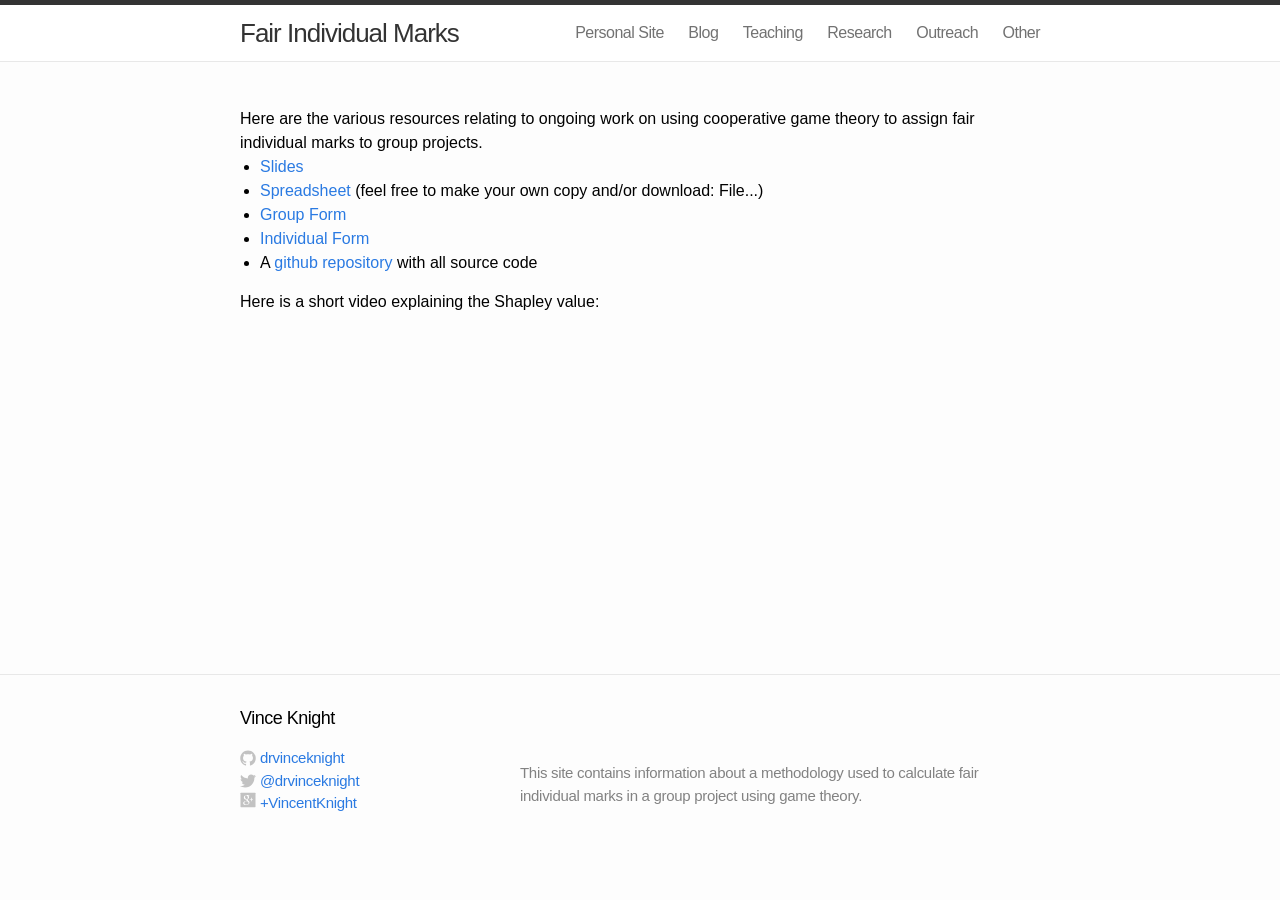
<file: index.html>
<head>
<meta charset="utf-8">
<meta http-equiv="X-UA-Compatible" content="IE=edge">
<title>Fair Individual Marks</title>
<meta name="viewport" content="width=device-width">
<link rel="icon" href="./favicon.ico" type="image/x-icon" />
<link rel="stylesheet" href="main.css">

<script>
(function(i,s,o,g,r,a,m){i['GoogleAnalyticsObject']=r;i[r]=i[r]||function(){
(i[r].q=i[r].q||[]).push(arguments)},i[r].l=1*new Date();a=s.createElement(o),
m=s.getElementsByTagName(o)[0];a.async=1;a.src=g;m.parentNode.insertBefore(a,m)
})(window,document,'script','//www.google-analytics.com/analytics.js','ga');

ga('create', 'UA-38016329-2', 'auto');
ga('send', 'pageview');

</script>

</head>
<header class="site-header">

    <div class="wrap">

     <a class="site-title" href="./index.html">Fair Individual Marks</a>

     <nav class="site-nav">
       <a href="#" class="menu-icon">
         <svg version="1.1" xmlns="http://www.w3.org/2000/svg" xmlns:xlink="http://www.w3.org/1999/xlink" x="0px" y="0px"
            viewBox="0 0 18 15" enable-background="new 0 0 18 15" xml:space="preserve">
           <path fill="#505050" d="M18,1.484c0,0.82-0.665,1.484-1.484,1.484H1.484C0.665,2.969,0,2.304,0,1.484l0,0C0,0.665,0.665,0,1.484,0
             h15.031C17.335,0,18,0.665,18,1.484L18,1.484z"/>
           <path fill="#505050" d="M18,7.516C18,8.335,17.335,9,16.516,9H1.484C0.665,9,0,8.335,0,7.516l0,0c0-0.82,0.665-1.484,1.484-1.484
             h15.031C17.335,6.031,18,6.696,18,7.516L18,7.516z"/>
           <path fill="#505050" d="M18,13.516C18,14.335,17.335,15,16.516,15H1.484C0.665,15,0,14.335,0,13.516l0,0
             c0-0.82,0.665-1.484,1.484-1.484h15.031C17.335,12.031,18,12.696,18,13.516L18,13.516z"/>
         </svg>
       </a>
      <div class="trigger">
          <a class="page-link" href="https://drvinceknight.github.io/">Personal Site</a>
          <a class="page-link" href="https://drvinceknight.github.io/unpeudemath">Blog</a>
          <a class="page-link" href="https://drvinceknight.github.io/teaching">Teaching</a>
          <a class="page-link" href="https://drvinceknight.github.io/research">Research</a>
          <a class="page-link" href="https://drvinceknight.github.io/outreach">Outreach</a>
          <a class="page-link" href="https://drvinceknight.github.io/other">Other</a>
      </div>
     </nav>

    </div>
</header>

            <body>
            <div class="page-content">
            <div class="wrap">
            <div class="home">

                <p>Here are the various resources relating to ongoing work on using cooperative game theory to assign fair individual marks to group projects.

                <ul>
                    <li><a href="./talk.html" target="_blank">Slides</a></li>
                    <li><a href="https://docs.google.com/spreadsheet/ccc?key=0Ah_zrw5uAafbdFBfVmdyUUZweXhFNTRTWGlSOXlKNUE#gid=1" target="_blank">Spreadsheet</a> (feel free to make your own copy and/or download: File...)</li>
                    <li><a href="./Group_Forms/Group_Form.pdf" target="_blank">Group Form</a></li>
                    <li><a href="./Group_Forms/Individual_Form.pdf" target="_blank">Individual Form</a></li>
                    <li>A <a href="https://github.com/drvinceknight/Assigning_Fair_Individual_Marks_To_Group_Projects/tree/master/Shappy" target="_blank">github repository</a> with all source code</li>
                </ul>
                </p>

                <p>
                Here is a short video explaining the Shapley value:
                <center>
                <iframe width="560" height="315" src="//www.youtube.com/embed/aThG4YAFErw" frameborder="0" allowfullscreen></iframe>
                </center>
                </p>


            </div>
            </div>
            </div>
            <footer class="site-footer">

<div class="wrap">

<h2 class="footer-heading">Vince Knight</h2>

<div class="footer-col-1 column">
  <ul>
    <li>
      <a href="https://github.com/drvinceknight">
        <span class="icon github">
          <svg version="1.1" class="github-icon-svg" xmlns="http://www.w3.org/2000/svg" xmlns:xlink="http://www.w3.org/1999/xlink" x="0px" y="0px"
             viewBox="0 0 16 16" enable-background="new 0 0 16 16" xml:space="preserve">
            <path fill-rule="evenodd" clip-rule="evenodd" fill="#C2C2C2" d="M7.999,0.431c-4.285,0-7.76,3.474-7.76,7.761
            c0,3.428,2.223,6.337,5.307,7.363c0.388,0.071,0.53-0.168,0.53-0.374c0-0.184-0.007-0.672-0.01-1.32
            c-2.159,0.469-2.614-1.04-2.614-1.04c-0.353-0.896-0.862-1.135-0.862-1.135c-0.705-0.481,0.053-0.472,0.053-0.472
            c0.779,0.055,1.189,0.8,1.189,0.8c0.692,1.186,1.816,0.843,2.258,0.645c0.071-0.502,0.271-0.843,0.493-1.037
            C4.86,11.425,3.049,10.76,3.049,7.786c0-0.847,0.302-1.54,0.799-2.082C3.768,5.507,3.501,4.718,3.924,3.65
            c0,0,0.652-0.209,2.134,0.796C6.677,4.273,7.34,4.187,8,4.184c0.659,0.003,1.323,0.089,1.943,0.261
            c1.482-1.004,2.132-0.796,2.132-0.796c0.423,1.068,0.157,1.857,0.077,2.054c0.497,0.542,0.798,1.235,0.798,2.082
            c0,2.981-1.814,3.637-3.543,3.829c0.279,0.24,0.527,0.713,0.527,1.437c0,1.037-0.01,1.874-0.01,2.129
            c0,0.208,0.14,0.449,0.534,0.373c3.081-1.028,5.302-3.935,5.302-7.362C15.76,3.906,12.285,0.431,7.999,0.431z"/>
          </svg>
        </span>
        <span class="username">drvinceknight</span>
      </a>
    </li>
    <li>
      <a href="https://twitter.com/@drvinceknight">
        <span class="icon twitter">
          <svg version="1.1" class="twitter-icon-svg" xmlns="http://www.w3.org/2000/svg" xmlns:xlink="http://www.w3.org/1999/xlink" x="0px" y="0px"
             viewBox="0 0 16 16" enable-background="new 0 0 16 16" xml:space="preserve">
            <path fill="#C2C2C2" d="M15.969,3.058c-0.586,0.26-1.217,0.436-1.878,0.515c0.675-0.405,1.194-1.045,1.438-1.809
            c-0.632,0.375-1.332,0.647-2.076,0.793c-0.596-0.636-1.446-1.033-2.387-1.033c-1.806,0-3.27,1.464-3.27,3.27
            c0,0.256,0.029,0.506,0.085,0.745C5.163,5.404,2.753,4.102,1.14,2.124C0.859,2.607,0.698,3.168,0.698,3.767
            c0,1.134,0.577,2.135,1.455,2.722C1.616,6.472,1.112,6.325,0.671,6.08c0,0.014,0,0.027,0,0.041c0,1.584,1.127,2.906,2.623,3.206
            C3.02,9.402,2.731,9.442,2.433,9.442c-0.211,0-0.416-0.021-0.615-0.059c0.416,1.299,1.624,2.245,3.055,2.271
            c-1.119,0.877-2.529,1.4-4.061,1.4c-0.264,0-0.524-0.015-0.78-0.046c1.447,0.928,3.166,1.469,5.013,1.469
            c6.015,0,9.304-4.983,9.304-9.304c0-0.142-0.003-0.283-0.009-0.423C14.976,4.29,15.531,3.714,15.969,3.058z"/>
          </svg>
        </span>
        <span class="username">@drvinceknight</span>
      </a>
    </li>
    <li>
      <a href="https://plus.google.com/+VincentKnight">
        <span class="icon G+">
            <svg version="1.1" id="Layer_1" xmlns="http://www.w3.org/2000/svg" xmlns:xlink="http://www.w3.org/1999/xlink" x="0px" y="0px"
                 width="16px" height="16px" viewBox="0 0 134.658 131.646" enable-background="new 0 0 134.658 131.646"
                 xml:space="preserve">
            <g>
                <path fill="#C2C2C2" d="M126.515,4.109H8.144c-2.177,0-3.94,1.763-3.94,3.938v115.546c0,2.179,1.763,3.942,3.94,3.942h118.371
                    c2.177,0,3.94-1.764,3.94-3.942V8.048C130.455,5.872,128.691,4.109,126.515,4.109z"/>
                <g>
                    <path fill="#FFFFFF" d="M70.479,71.845l-3.983-3.093c-1.213-1.006-2.872-2.334-2.872-4.765c0-2.441,1.659-3.993,3.099-5.43
                        c4.64-3.652,9.276-7.539,9.276-15.73c0-8.423-5.3-12.854-7.84-14.956h6.849l7.189-4.517H60.418
                        c-5.976,0-14.588,1.414-20.893,6.619c-4.752,4.1-7.07,9.753-7.07,14.842c0,8.639,6.633,17.396,18.346,17.396
                        c1.106,0,2.316-0.109,3.534-0.222c-0.547,1.331-1.1,2.439-1.1,4.32c0,3.431,1.763,5.535,3.317,7.528
                        c-4.977,0.342-14.268,0.893-21.117,5.103c-6.523,3.879-8.508,9.525-8.508,13.51c0,8.202,7.731,15.842,23.762,15.842
                        c19.01,0,29.074-10.519,29.074-20.932C79.764,79.709,75.344,75.943,70.479,71.845z M56,59.107
                        c-9.51,0-13.818-12.294-13.818-19.712c0-2.888,0.547-5.87,2.428-8.199c1.773-2.218,4.861-3.657,7.744-3.657
                        c9.168,0,13.923,12.404,13.923,20.382c0,1.996-0.22,5.533-2.762,8.09C61.737,57.785,58.762,59.107,56,59.107z M56.109,103.65
                        c-11.826,0-19.452-5.657-19.452-13.523c0-7.864,7.071-10.524,9.504-11.405c4.64-1.561,10.611-1.779,11.607-1.779
                        c1.105,0,1.658,0,2.538,0.111c8.407,5.983,12.056,8.965,12.056,14.629C72.362,98.542,66.723,103.65,56.109,103.65z"/>
                    <polygon fill="#FFFFFF" points="98.393,58.938 98.393,47.863 92.923,47.863 92.923,58.938 81.866,58.938 81.866,64.469
                        92.923,64.469 92.923,75.612 98.393,75.612 98.393,64.469 109.506,64.469 109.506,58.938       "/>
                </g>
            </g>
            </svg>
        </span>
        <span class="username">+VincentKnight</span>
      </a>
    </li>
  </ul>
</div>

<div class="footer-col-2 column">
  <p class="text">This site contains information about a methodology used to calculate fair individual marks in a group project using game theory.</p>
</div>

</div>

</footer>
</body>
</file>
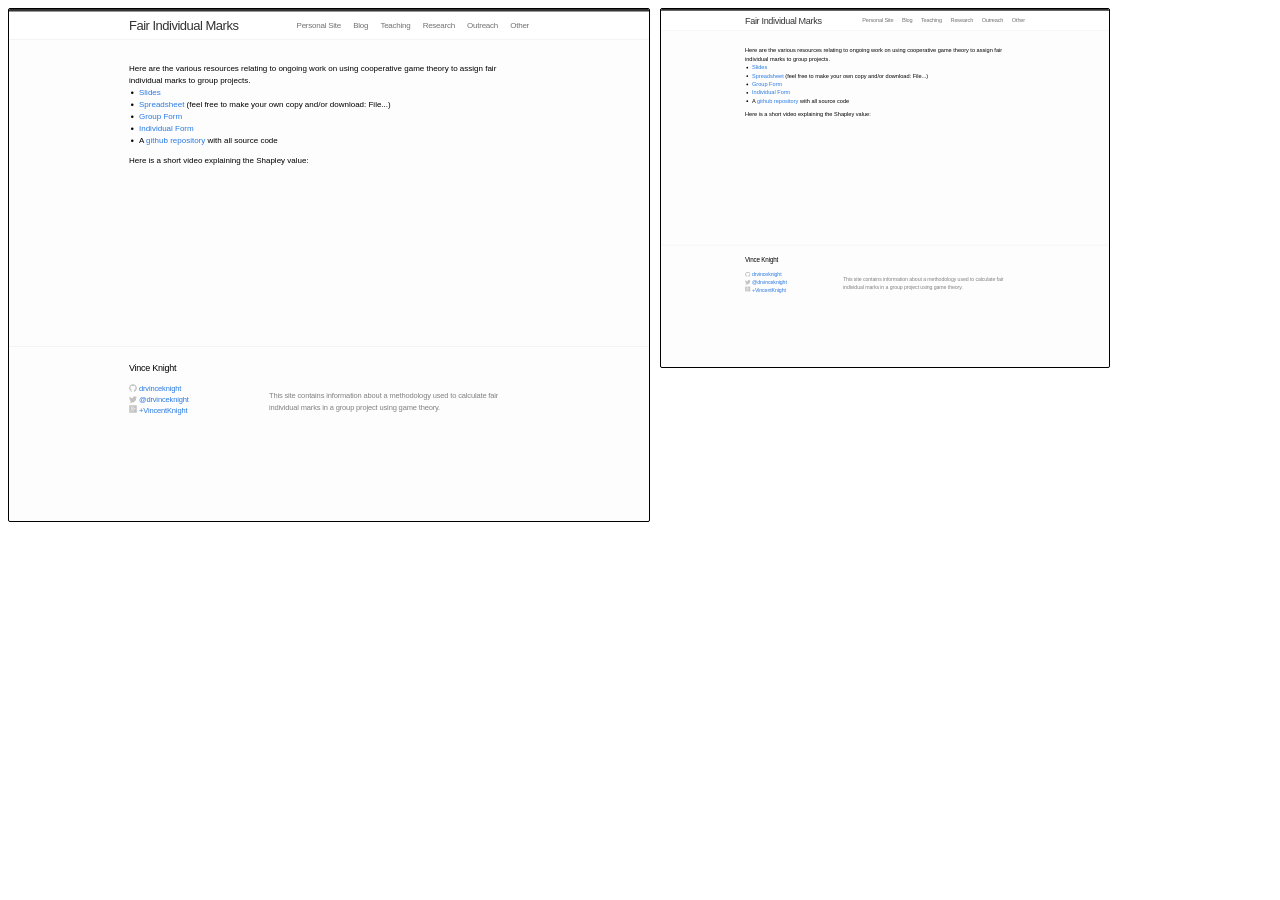
<file: plugin/notes/notes.html>
<!doctype html>
<html lang="en">
	<head>
		<meta charset="utf-8">

		<title>reveal.js - Slide Notes</title>

		<style>
			body {
				font-family: Helvetica;
			}

			#notes {
				font-size: 24px;
				width: 640px;
				margin-top: 5px;
			}

			#wrap-current-slide {
				width: 640px;
				height: 512px;
				float: left;
				overflow: hidden;
			}

			#current-slide {
				width: 1280px;
				height: 1024px;
				border: none;

				-webkit-transform-origin: 0 0;
					 -moz-transform-origin: 0 0;
						-ms-transform-origin: 0 0;
						 -o-transform-origin: 0 0;
								transform-origin: 0 0;

				-webkit-transform: scale(0.5);
					 -moz-transform: scale(0.5);
						-ms-transform: scale(0.5);
						 -o-transform: scale(0.5);
								transform: scale(0.5);
			}

			#wrap-next-slide {
				width: 448px;
				height: 358px;
				float: left;
				margin: 0 0 0 10px;
				overflow: hidden;
			}

			#next-slide {
				width: 1280px;
				height: 1024px;
				border: none;

				-webkit-transform-origin: 0 0;
					 -moz-transform-origin: 0 0;
						-ms-transform-origin: 0 0;
						 -o-transform-origin: 0 0;
								transform-origin: 0 0;

				-webkit-transform: scale(0.35);
					 -moz-transform: scale(0.35);
						-ms-transform: scale(0.35);
						 -o-transform: scale(0.35);
								transform: scale(0.35);
			}

			.slides {
				position: relative;
				margin-bottom: 10px;
				border: 1px solid black;
				border-radius: 2px;
				background: rgb(28, 30, 32);
			}

			.slides span {
				position: absolute;
				top: 3px;
				left: 3px;
				font-weight: bold;
				font-size: 14px;
				color: rgba( 255, 255, 255, 0.9 );
			}
		</style>
	</head>

	<body>

		<div id="wrap-current-slide" class="slides">
			<iframe src="../../index.html" width="1280" height="1024" id="current-slide"></iframe>
		</div>

		<div id="wrap-next-slide" class="slides">
			<iframe src="../../index.html" width="640" height="512" id="next-slide"></iframe>
			<span>UPCOMING:</span>
		</div>
		<div id="notes"></div>

		<script src="../../plugin/markdown/showdown.js"></script>
		<script>
			window.addEventListener( 'load', function() {

				(function( window, undefined ) {
					var notes = document.getElementById( 'notes' ),
						currentSlide = document.getElementById( 'current-slide' ),
						nextSlide = document.getElementById( 'next-slide' );

					window.addEventListener( 'message', function( event ) {
						var data = JSON.parse( event.data );
						// No need for updating the notes in case of fragment changes
						if ( data.notes !== undefined) {
							if( data.markdown ) {
								notes.innerHTML = (new Showdown.converter()).makeHtml( data.notes );
							}
							else {
								notes.innerHTML = data.notes;
							}
						}

						// Update the note slides
						currentSlide.contentWindow.Reveal.slide( data.indexh, data.indexv );
						nextSlide.contentWindow.Reveal.slide( data.nextindexh, data.nextindexv );

						// Showing and hiding fragments
						if( data.fragment === 'next' ) {
							currentSlide.contentWindow.Reveal.nextFragment();
						}
						else if( data.fragment === 'prev' ) {
							currentSlide.contentWindow.Reveal.prevFragment();
						}

					}, false );

				})( window );

			}, false );

		</script>
	</body>
</html>
</file>
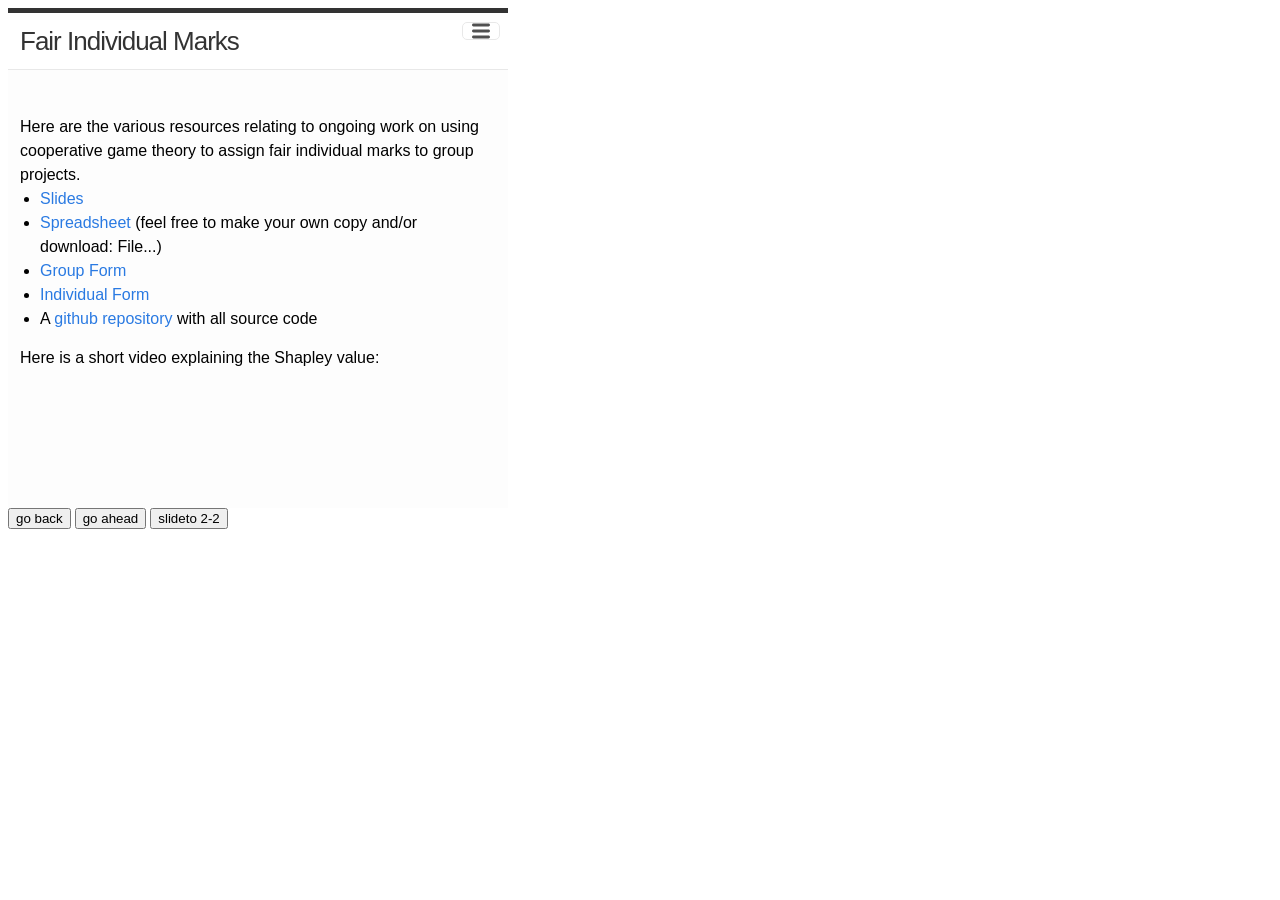
<file: plugin/postmessage/example.html>
<html>
	<body>

		<iframe id="reveal" src="../../index.html" style="border: 0;" width="500" height="500"></iframe>

		<div>
			<input id="back" type="button" value="go back"/>
			<input id="ahead" type="button" value="go ahead"/>
			<input id="slideto" type="button" value="slideto 2-2"/>
		</div>

		<script>

			(function (){

				var back = document.getElementById( 'back' ),
						ahead = document.getElementById( 'ahead' ),
						slideto = document.getElementById( 'slideto' ),
						reveal =  window.frames[0];

					back.addEventListener( 'click', function () {
						
					reveal.postMessage( JSON.stringify({method: 'prev', args: []}), '*' );
				}, false );

				ahead.addEventListener( 'click', function (){
					reveal.postMessage( JSON.stringify({method: 'next', args: []}), '*' );
				}, false );

				slideto.addEventListener( 'click', function (){
					reveal.postMessage( JSON.stringify({method: 'slide', args: [2,2]}), '*' );
				}, false );

			}());

		</script>

	</body>
</html>
</file>
<file: main.css>
/* Base */
/* ----------------------------------------------------------*/

* {
  margin: 0;
  padding: 0;
}

html, body { height: 100%; }

body {
  font-family: Helvetica, Arial, sans-serif;
  font-size: 16px;
  line-height: 1.5;
  font-weight: 300;
  background-color: #fdfdfd;
}

p {margin-top: 15px;}

h1 {font-size: 1em; color: #fff; }
h2, h3, h4, h5, h6 { font-size: 100%; font-weight: 400; }

a         { color: #2a7ae2; text-decoration: none; }
a:hover   { color: #000; text-decoration: underline; }
a:visited { color: #205caa; }

/* Utility */

.wrap:before,
.wrap:after { content:""; display:table; }
.wrap:after { clear: both; }
.wrap {
  max-width: 800px;
  padding: 0 30px;
  margin: 0 auto;
  zoom: 1;
}


/* Layout Styles */
/* ----------------------------------------------------------*/

/* Site header */

.site-header {
  border-top: 5px solid #333;
  border-bottom: 1px solid #e8e8e8;
  min-height: 56px;
  background-color: white;
}

.site-title,
.site-title:hover,
.site-title:visited {
  display: block;
  color: #333;
  font-size: 26px;
  letter-spacing: -1px;
  float: left;
  line-height: 56px;
  position: relative;
  z-index: 1;
}

.site-nav {
  float: right;
  line-height: 56px;
}

.site-nav .menu-icon { display: none; }

.site-nav .page-link {
  margin-left: 20px;
  color: #727272;
  letter-spacing: -.5px;
}

/* Site footer */

.site-footer {
  border-top: 1px solid #e8e8e8;
  padding: 30px 0;
}

.footer-heading {
  font-size: 18px;
  font-weight: 300;
  letter-spacing: -.5px;
  margin-bottom: 15px;
}

.site-footer .column { float: left; margin-bottom: 15px; }

.footer-col-1 {
  width: 270px; /*fallback*/
  width: -webkit-calc(35% - 10px);
  width: -moz-calc(35% - 10px);
  width: -o-calc(35% - 10px);
  width: calc(35% - 10px);
  margin-right: 10px
}
.footer-col-2 {
  width: 410px; /*fallback*/
  width: -webkit-calc(65%);
  width: -moz-calc(65%);
  width: -o-calc(65%);
  width: calc(65%);
      <p class="text">{{ site.description }}</p>
}

.site-footer ul { list-style: none; }

.site-footer li,
.site-footer p {
  font-size: 15px;
  letter-spacing: -.3px;
  color: #828282;
}

.github-icon-svg,
.twitter-icon-svg {
  display: inline-block;
  width: 16px;
  height: 16px;
  position: relative;
  top: 3px;
}

.news { list-style-type: none; }

.news li { margin-bottom: 30px; }

.news .news-link {
  font-size: 20px;
  letter-spacing: -1px;
  line-height: 1;
}

.news .news-date {
  display: block;
  font-size: 20px;
  color: #818181;
}


/* Page Content styles */
/* ----------------------------------------------------------*/

.page-content {
  padding: 30px 0;
}

.page-content h1 {font-size: 1em; color: #818181; }

.page-content ul {padding: 0 20px ;}
.page-content ol {padding: 0 20px ;}



/* Home styles */
/* ----------------------------------------------------------*/

.home ul {padding: 0 20px ;}
.home ol {padding: 0 20px ;}

.home h1 { margin-bottom: 5px; margin-top: 20px; }

.posts { list-style-type: none; }

.posts li { margin-bottom: 30px; }

.posts .post-link {
  font-size: 24px;
  letter-spacing: -1px;
  line-height: 1;
}

.posts .post-date {
  display: block;
  font-size: 15px;
  color: #818181;
}

/* Post styles */
/* ----------------------------------------------------------*/

.post-header { margin: 10px 0 30px; }

.post-header h1 {
  font-size: 42px;
  letter-spacing: -1.75px;
  line-height: 1;
  font-weight: 300;
}

.post-header .meta {
  font-size: 15px;
  color: #818181;
  margin-top: 5px;
}

.post-content { margin: 0 0 30px; }

.post-content > * { margin: 20px 0; }


.post-content h1,
.post-content h2,
.post-content h3,
.post-content h4,
.post-content h5,
.post-content h6 {
  line-height: 1;
  font-weight: 300;
  margin: 40px 10 20px;
}

.post-content h2 {
  font-size: 32px;
  letter-spacing: -1.25px;
}

.post-content h3 {
  font-size: 26px;
  letter-spacing: -1px;
}

.post-content h4 {
  font-size: 20px;
  letter-spacing: -1px;
}

.post-content blockquote {
  border-left: 4px solid #e8e8e8;
  padding-left: 20px;
  font-size: 18px;
  opacity: .6;
  letter-spacing: -1px;
  font-style: italic;
  margin: 30px 0;
}

.post-content ul,
.post-content ol { padding-left: 20px; }

.post pre,
.post code {
  border: 1px solid #d5d5e9;
  background-color: #eef;
  padding: 8px 12px;
  -webkit-border-radius: 3px;
  -moz-border-radius: 3px;
  border-radius: 3px;
  font-size: 15px;
}

.post code { padding: 1px 5px; }

.post ul,
.post ol { margin-left: 1.35em; }

.post pre code { border: none; }

/* terminal */
.post pre.terminal {
  border: 1px solid #000;
  background-color: #333;
  color: #FFF;
  -webkit-border-radius: 3px;
  -moz-border-radius: 3px;
  border-radius: 3px;
}

.post pre.terminal code { background-color: #333; }

/* Syntax highlighting styles */
/* ----------------------------------------------------------*/

.highlight  { background: #ffffff; }
.highlight .c { color: #999988; font-style: italic } /* Comment */
.highlight .err { color: #a61717; background-color: #e3d2d2 } /* Error */
.highlight .k { font-weight: bold } /* Keyword */
.highlight .o { font-weight: bold } /* Operator */
.highlight .cm { color: #999988; font-style: italic } /* Comment.Multiline */
.highlight .cp { color: #999999; font-weight: bold } /* Comment.Preproc */
.highlight .c1 { color: #999988; font-style: italic } /* Comment.Single */
.highlight .cs { color: #999999; font-weight: bold; font-style: italic } /* Comment.Special */
.highlight .gd { color: #000000; background-color: #ffdddd } /* Generic.Deleted */
.highlight .gd .x { color: #000000; background-color: #ffaaaa } /* Generic.Deleted.Specific */
.highlight .ge { font-style: italic } /* Generic.Emph */
.highlight .gr { color: #aa0000 } /* Generic.Error */
.highlight .gh { color: #999999 } /* Generic.Heading */
.highlight .gi { color: #000000; background-color: #ddffdd } /* Generic.Inserted */
.highlight .gi .x { color: #000000; background-color: #aaffaa } /* Generic.Inserted.Specific */
.highlight .go { color: #888888 } /* Generic.Output */
.highlight .gp { color: #555555 } /* Generic.Prompt */
.highlight .gs { font-weight: bold } /* Generic.Strong */
.highlight .gu { color: #aaaaaa } /* Generic.Subheading */
.highlight .gt { color: #aa0000 } /* Generic.Traceback */
.highlight .kc { font-weight: bold } /* Keyword.Constant */
.highlight .kd { font-weight: bold } /* Keyword.Declaration */
.highlight .kp { font-weight: bold } /* Keyword.Pseudo */
.highlight .kr { font-weight: bold } /* Keyword.Reserved */
.highlight .kt { color: #445588; font-weight: bold } /* Keyword.Type */
.highlight .m { color: #009999 } /* Literal.Number */
.highlight .s { color: #d14 } /* Literal.String */
.highlight .na { color: #008080 } /* Name.Attribute */
.highlight .nb { color: #0086B3 } /* Name.Builtin */
.highlight .nc { color: #445588; font-weight: bold } /* Name.Class */
.highlight .no { color: #008080 } /* Name.Constant */
.highlight .ni { color: #800080 } /* Name.Entity */
.highlight .ne { color: #990000; font-weight: bold } /* Name.Exception */
.highlight .nf { color: #990000; font-weight: bold } /* Name.Function */
.highlight .nn { color: #555555 } /* Name.Namespace */
.highlight .nt { color: #000080 } /* Name.Tag */
.highlight .nv { color: #008080 } /* Name.Variable */
.highlight .ow { font-weight: bold } /* Operator.Word */
.highlight .w { color: #bbbbbb } /* Text.Whitespace */
.highlight .mf { color: #009999 } /* Literal.Number.Float */
.highlight .mh { color: #009999 } /* Literal.Number.Hex */
.highlight .mi { color: #009999 } /* Literal.Number.Integer */
.highlight .mo { color: #009999 } /* Literal.Number.Oct */
.highlight .sb { color: #d14 } /* Literal.String.Backtick */
.highlight .sc { color: #d14 } /* Literal.String.Char */
.highlight .sd { color: #d14 } /* Literal.String.Doc */
.highlight .s2 { color: #d14 } /* Literal.String.Double */
.highlight .se { color: #d14 } /* Literal.String.Escape */
.highlight .sh { color: #d14 } /* Literal.String.Heredoc */
.highlight .si { color: #d14 } /* Literal.String.Interpol */
.highlight .sx { color: #d14 } /* Literal.String.Other */
.highlight .sr { color: #009926 } /* Literal.String.Regex */
.highlight .s1 { color: #d14 } /* Literal.String.Single */
.highlight .ss { color: #990073 } /* Literal.String.Symbol */
.highlight .bp { color: #999999 } /* Name.Builtin.Pseudo */
.highlight .vc { color: #008080 } /* Name.Variable.Class */
.highlight .vg { color: #008080 } /* Name.Variable.Global */
.highlight .vi { color: #008080 } /* Name.Variable.Instance */
.highlight .il { color: #009999 } /* Literal.Number.Integer.Long */


/* media queries */
/* ----------------------------------------------------------*/


@media screen and (max-width: 750px) {

  .footer-col-1 { width: 50%; }

  .footer-col-2 {
    width: 45%; /*fallback*/
    width: -webkit-calc(50% - 10px);
    width: -moz-calc(50% - 10px);
    width: -o-calc(50% - 10px);
    width: calc(50% - 10px);
    margin-right: 0;
  }

  .site-footer .column.footer-col-3 {
    width: auto;
    float: none;
    clear: both;
  }

}

@media screen and (max-width: 600px) {

  .wrap { padding: 0 12px; }

  .site-nav {
    position: fixed;
    z-index: 10;
    top: 14px; right: 8px;
    background-color: white;
    -webkit-border-radius: 5px;
    -moz-border-radius: 5px;
    border-radius: 5px;
    border: 1px solid #e8e8e8;
  }

  .site-nav .menu-icon {
    display: block;
    font-size: 24px;
    color: #505050;
    float: right;
    width: 36px;
    text-align: center;
    line-height: 36px;
  }

  .site-nav .menu-icon svg { width: 18px; height: 16px; }

  .site-nav .trigger {
    clear: both;
    margin-bottom: 5px;
    display: none;
  }

  .site-nav:hover .trigger { display: block; }

  .site-nav .page-link {
    display: block;
    text-align: right;
    line-height: 1.25;
    padding: 5px 10px;
    margin: 0;
  }

  .post-header h1 { font-size: 36px; }
  .post-content h2 { font-size: 28px; }
  .post-content h3 { font-size: 22px; }
  .post-content h4 { font-size: 18px; }
  .post-content blockquote { padding-left: 10px; }
  .post-content ul,
  .post-content ol { padding-left: 10px; }

  .site-footer .column {
    float: none;
    clear: both;
    width: auto;
    margin: 0 0 15px; }

}

img { border: 0;
      width:70%;
      display: block;
      margin-left: auto;
      margin-right: auto;}

.highlight pre code * {
  white-space: nowrap;    // this sets all children inside to nowrap
}

.highlight pre {
  overflow-x: auto;       // this sets the scrolling in x
}

.highlight pre code {
  white-space: pre;       // forces <code> to respect <pre> formatting
}
</file>
